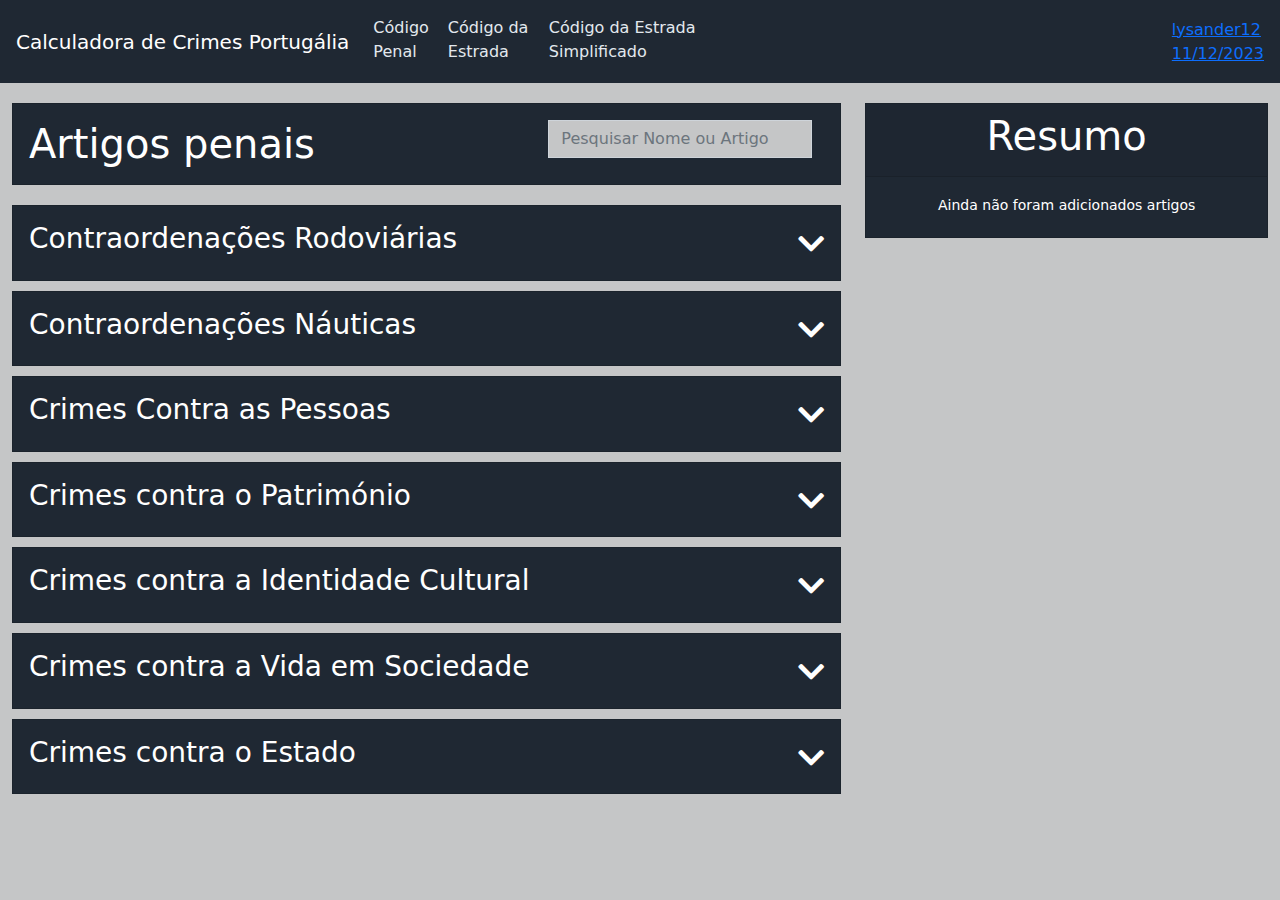
<file: index.html>
<!DOCTYPE html>
<!-- Test dummy comment -->
<html lang="pt">
    <head>
        <meta charset="utf-8">
        <meta name="viewport" content="width=device-width,initial-scale=1.0">
        <title>Artigos penais (PortugáliaRP)</title>
        <link href="css/index.css" rel="stylesheet"/>
        <link rel="icon" type="image/x-icon" href="/images/favico.ico">
        <script src="js/index.js"></script>
    </head>

    <body onload="load_crimes_from_db()">
        <div>
            <nav class="navbar navbar-expand-lg navbar-custom px-3 sticky-top-nav">
                <a class="navbar-brand router-link-active">Calculadora de Crimes Portugália</a>
                <button type="button" data-toggle="collapse" data-target="#navbarSupportedContent" aria-controls="navbarSupportedContent" aria-expanded="false" aria-label="Toggle navigation" class="navbar-toggler"><span class="navbar-toggler-icon"></span></button>
                <div id="navbarSupportedContent" class="navbar-collapse">
                    <ul class="navbar-nav">
                        <li class="nav-item"><a href="https://drive.google.com/file/d/17uWqHmNWbosthGiLpo7Wo7eP0AaSAwg8/view" target="_blank" aria-current="page" class="nav-link router-link-exact-active router-link-active">Código Penal</a></li>
                        <li class="nav-item"><a href="https://drive.google.com/file/d/1eW4DuVA-eI03Cnzy5a6ETiVr5wO8Xl3g/view" target="_blank" aria-current="page" class="nav-link router-link-exact-active router-link-active">Código da Estrada</a></li>
                        <li class="nav-item"><a href="https://docs.google.com/spreadsheets/d/1hyknz-w4QIgfel401Nq88V0oP7GjKsCYRo1sPHelaeI/edit?usp=sharing" target="_blank" aria-current="page" class="nav-link router-link-exact-active router-link-active">Código da Estrada Simplificado</a></li>
                    </ul>
                    <form class="form-inline my-2 my-lg-0 d-flex justify-content-end headerDetailsContainer"><small class="headerDetails align-middle"><a href="https://github.com/xlysander12/artigos-penais-portugalia" target="_blank">lysander12<br>11/12/2023</a></small></form>
                </div>
            </nav>
            <div class="container-fluid mainContainer">
                <div class="row">
    <!--                Parte da esquerda-->
                    <div class="col-md-8" style="user-select: none; -webkit-user-select: none; -ms-user-select: none">
    <!--                    Barra de pesquisa-->
                        <div class="card">
                            <div class="card-body">
                                <div class="row">
                                    <div class="col-md-12 mainHeader d-flex">
                                        <h1 class="d-flex">Artigos penais</h1>
                                        <div class="form-group articleSearchGroup">
                                            <input type="text" id="articleSearch" placeholder="Pesquisar Nome ou Artigo" class="form-control" oninput="search_crimes(document.getElementById('articleSearch').value)">
                                        </div>
                                    </div>
                                </div>
                            </div>
                        </div>
    <!--                    Crimes-->
                        <div class="row">
                            <div class="container-fluid articleContainer">
    <!--                            Texto da categoria contraordenacoes rodoviarias -->
                                <div class="row">
                                    <div class="col-md-12">
                                        <div class="card articleCategory">
                                            <div class="card-body">
                                                <h3 style="display: inline-flex">Contraordenações Rodoviárias</h3>
                                                <div class="d-inline-flex" style="position: absolute; right: 2%">
                                                    <a style="color: #ffffff; font-size: 30px" class="align-middle"><i class="fa fa-chevron-down alert-collapse" onclick="collapse_category('contraordenacoes_rodoviarias', this);"></i></a>
                                                </div>
                                            </div>
                                        </div>
                                    </div>
                                </div>

    <!--                            Crimes infracoes-->
                                <div id="contraordenacoes_rodoviarias" class="row articleListing">

                                </div>

                                <!--                            Texto da categoria contraordenacoes nauticas -->
                                <div class="row">
                                    <div class="col-md-12">
                                        <div class="card articleCategory">
                                            <div class="card-body">
                                                <h3 style="display: inline-flex">Contraordenações Náuticas</h3>
                                                <div class="d-inline-flex" style="position: absolute; right: 2%">
                                                    <a style="color: #ffffff; font-size: 30px" class="align-middle"><i class="fa fa-chevron-down alert-collapse" onclick="collapse_category('contraordenacoes_nauticas', this);"></i></a>
                                                </div>
                                            </div>
                                        </div>
                                    </div>
                                </div>

                                <!--                            Crimes infracoes-->
                                <div id="contraordenacoes_nauticas" class="row articleListing">

                                </div>

    <!--                            Texto categoria contra pessoas -->
                                <div class="row">
                                    <div class="col-md-12">
                                        <div class="card articleCategory">
                                            <div class="card-body">
                                                <h3 style="display: inline-flex">Crimes Contra as Pessoas</h3>
                                                <div class="d-inline-flex" style="position: absolute; right: 2%">
                                                    <a style="color: #ffffff; font-size: 30px" class="align-middle"><i class="fa fa-chevron-down alert-collapse" onclick="collapse_category('contra_pessoas', this);"></i></a>
                                                </div>
                                            </div>
                                        </div>
                                    </div>
                                </div>

                                <!--                            Crimes pessoas-->
                                <div id="contra_pessoas" class="row articleListing">

                                </div>

    <!--                            Texto categoria patrimonio-->
                                <div class="row">
                                    <div class="col-md-12">
                                        <div class="card articleCategory">
                                            <div class="card-body">
                                                <h3 style="display: inline-flex">Crimes contra o Património</h3>
                                                <div class="d-inline-flex" style="position: absolute; right: 2%">
                                                    <a style="color: #ffffff; font-size: 30px" class="align-middle"><i class="fa fa-chevron-down alert-collapse" onclick="collapse_category('contra_patrimonio', this);"></i></a>
                                                </div>
                                            </div>
                                        </div>
                                    </div>
                                </div>

    <!--                                Crimes patrimonio-->
                                <div id="contra_patrimonio" class="row articleListing">

                                </div>

    <!--                            Texto categoria Identidade Cultural-->
                                <div class="row">
                                    <div class="col-md-12">
                                        <div class="card articleCategory">
                                            <div class="card-body">
                                                <h3 style="display: inline-flex">Crimes contra a Identidade Cultural</h3>
                                                <div class="d-inline-flex" style="position: absolute; right: 2%">
                                                    <a style="color: #ffffff; font-size: 30px" class="align-middle"><i class="fa fa-chevron-down alert-collapse" onclick="collapse_category('contra_identidade_cultural', this);"></i></a>
                                                </div>
                                            </div>
                                        </div>
                                    </div>
                                </div>

    <!--                            Crimes Identidade Cultural-->
                                <div id="contra_identidade_cultural" class="row articleListing">

                                </div>

    <!--                            Texto categoria vida em sociedade-->
                                <div class="row">
                                    <div class="col-md-12">
                                        <div class="card articleCategory">
                                            <div class="card-body">
                                                <h3 style="display: inline-flex">Crimes contra a Vida em Sociedade</h3>
                                                <div class="d-inline-flex" style="position: absolute; right: 2%">
                                                    <a style="color: #ffffff; font-size: 30px" class="align-middle"><i class="fa fa-chevron-down alert-collapse" onclick="collapse_category('contra_vida_sociedade', this);"></i></a>
                                                </div>
                                            </div>
                                        </div>
                                    </div>
                                </div>

    <!--                            Crimes vida em sociedade-->
                                <div id="contra_vida_sociedade" class="row articleListing">

                                </div>

    <!--                            Texto categoria estado-->
                                <div class="row">
                                    <div class="col-md-12">
                                        <div class="card articleCategory">
                                            <div class="card-body">
                                                <h3 style="display: inline-flex">Crimes contra o Estado</h3>
                                                <div class="d-inline-flex" style="position: absolute; right: 2%">
                                                    <a style="color: #ffffff; font-size: 30px" class="align-middle"><i class="fa fa-chevron-down alert-collapse" onclick="collapse_category('contra_estado', this);"></i></a>
                                                </div>
                                            </div>
                                        </div>
                                    </div>
                                </div>

    <!--                            Crimes estado-->
                                <div id="contra_estado" class="row articleListing">

                                </div>
                            </div>
                        </div>
                    </div>


    <!--                Parte da direita-->
                    <div class="col-md-4">
                        <div id="summary_whole_box" class="card sticky-top-resume">
                            <div class="card-header">
                                <h1 class="text-center">Resumo</h1>
                            </div>

                                <div id="article_list" class="card-body articleList">
                                <p class="text-center"><small>Ainda não foram adicionados artigos</small></p>
                            </div>
                        </div>
                    </div>
                </div>
            </div>
        </div>
    </body>

</html>
</file>
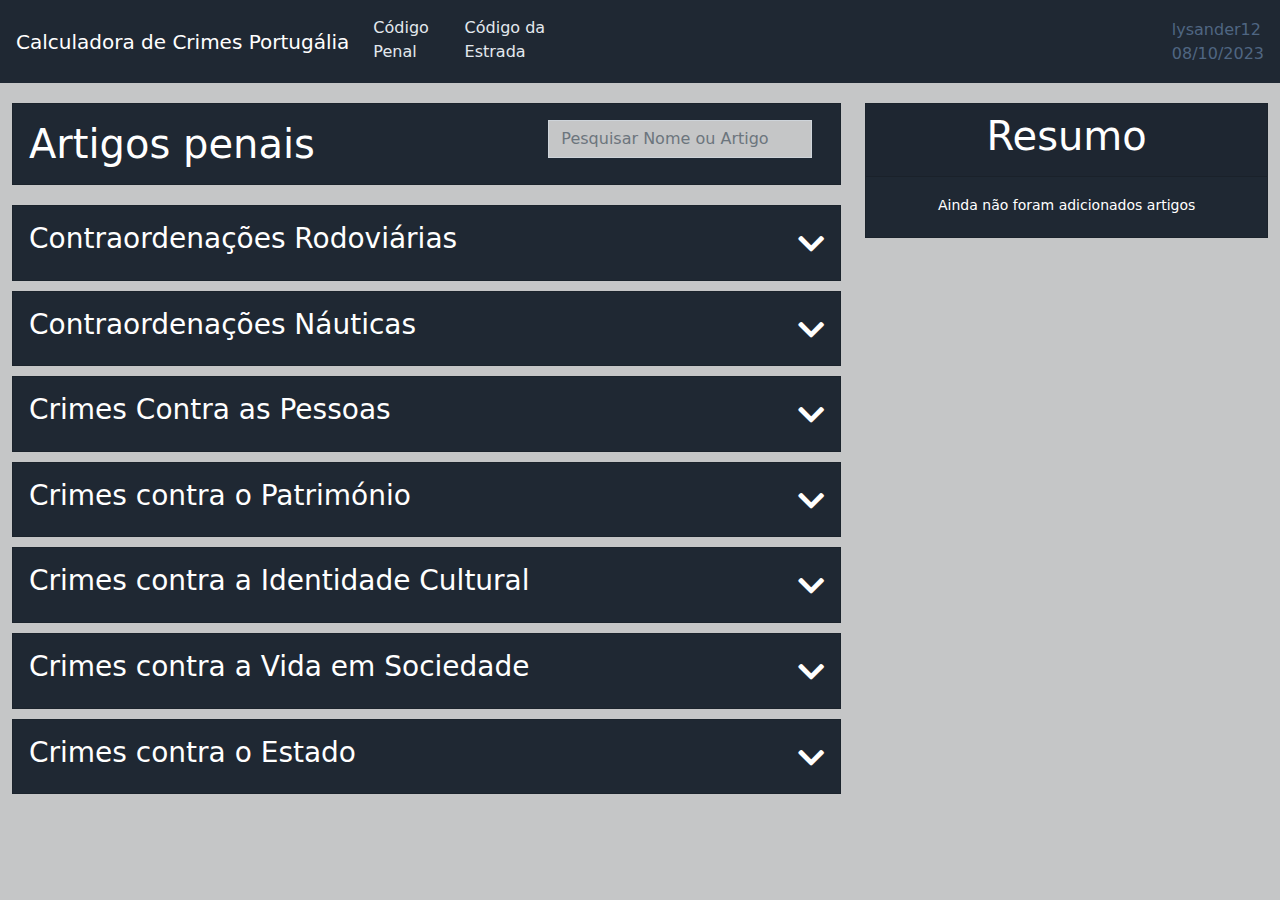
<file: calculadora_crimes.html>
<!DOCTYPE html>
<html lang="pt">
    <head>
        <meta charset="utf-8">
        <meta name="viewport" content="width=device-width,initial-scale=1.0">
        <title>Artigos penais (PortugáliaRP)</title>
        <link href="css/index.css" rel="stylesheet"/>
        <link rel="icon" type="image/x-icon" href="/images/favico.ico">
        <script src="js/index.js"></script>
    </head>

    <body onload="load_crimes_from_db()" style="user-select: none; -webkit-user-select: none; -ms-user-select: none">
        <div>
            <nav class="navbar navbar-expand-lg navbar-custom px-3 sticky-top-nav">
                <a class="navbar-brand router-link-active">Calculadora de Crimes Portugália</a>
                <button type="button" data-toggle="collapse" data-target="#navbarSupportedContent" aria-controls="navbarSupportedContent" aria-expanded="false" aria-label="Toggle navigation" class="navbar-toggler"><span class="navbar-toggler-icon"></span></button>
                <div id="navbarSupportedContent" class="navbar-collapse">
                    <ul class="navbar-nav">
                        <li class="nav-item"><a href="https://drive.google.com/file/d/17uWqHmNWbosthGiLpo7Wo7eP0AaSAwg8/view" target="_blank" aria-current="page" class="nav-link router-link-exact-active router-link-active">Código Penal</a></li>
                        <li class="nav-item"><a href="https://drive.google.com/file/d/1eW4DuVA-eI03Cnzy5a6ETiVr5wO8Xl3g/view" target="_blank" aria-current="page" class="nav-link router-link-exact-active router-link-active">Código da Estrada</a></li>
                    </ul>
                    <form class="form-inline my-2 my-lg-0 d-flex justify-content-end headerDetailsContainer"><small class="headerDetails align-middle">lysander12<br>08/10/2023</small></form>
                </div>
            </nav>
            <div class="container-fluid mainContainer">
                <div class="row">
    <!--                Parte da esquerda-->
                    <div class="col-md-8">
    <!--                    Barra de pesquisa-->
                        <div class="card">
                            <div class="card-body">
                                <div class="row">
                                    <div class="col-md-12 mainHeader d-flex">
                                        <h1 class="d-flex">Artigos penais</h1>
                                        <div class="form-group articleSearchGroup">
                                            <input type="text" id="articleSearch" placeholder="Pesquisar Nome ou Artigo" class="form-control" oninput="search_crimes(document.getElementById('articleSearch').value)">
                                        </div>
                                    </div>
                                </div>
                            </div>
                        </div>
    <!--                    Crimes-->
                        <div class="row">
                            <div class="container-fluid articleContainer">
    <!--                            Texto da categoria contraordenacoes rodoviarias -->
                                <div class="row">
                                    <div class="col-md-12">
                                        <div class="card articleCategory">
                                            <div class="card-body">
                                                <h3 style="display: inline-flex">Contraordenações Rodoviárias</h3>
                                                <div class="d-inline-flex" style="position: absolute; right: 2%">
                                                    <a style="color: #ffffff; font-size: 30px" class="align-middle"><i class="fa fa-chevron-down alert-collapse" onclick="collapse_category('contraordenacoes_rodoviarias', this);"></i></a>
                                                </div>
                                            </div>
                                        </div>
                                    </div>
                                </div>

    <!--                            Crimes infracoes-->
                                <div id="contraordenacoes_rodoviarias" class="row articleListing">

                                </div>

                                <!--                            Texto da categoria contraordenacoes nauticas -->
                                <div class="row">
                                    <div class="col-md-12">
                                        <div class="card articleCategory">
                                            <div class="card-body">
                                                <h3 style="display: inline-flex">Contraordenações Náuticas</h3>
                                                <div class="d-inline-flex" style="position: absolute; right: 2%">
                                                    <a style="color: #ffffff; font-size: 30px" class="align-middle"><i class="fa fa-chevron-down alert-collapse" onclick="collapse_category('contraordenacoes_nauticas', this);"></i></a>
                                                </div>
                                            </div>
                                        </div>
                                    </div>
                                </div>

                                <!--                            Crimes infracoes-->
                                <div id="contraordenacoes_nauticas" class="row articleListing">

                                </div>

    <!--                            Texto categoria contra pessoas -->
                                <div class="row">
                                    <div class="col-md-12">
                                        <div class="card articleCategory">
                                            <div class="card-body">
                                                <h3 style="display: inline-flex">Crimes Contra as Pessoas</h3>
                                                <div class="d-inline-flex" style="position: absolute; right: 2%">
                                                    <a style="color: #ffffff; font-size: 30px" class="align-middle"><i class="fa fa-chevron-down alert-collapse" onclick="collapse_category('contra_pessoas', this);"></i></a>
                                                </div>
                                            </div>
                                        </div>
                                    </div>
                                </div>

                                <!--                            Crimes pessoas-->
                                <div id="contra_pessoas" class="row articleListing">

                                </div>

    <!--                            Texto categoria patrimonio-->
                                <div class="row">
                                    <div class="col-md-12">
                                        <div class="card articleCategory">
                                            <div class="card-body">
                                                <h3 style="display: inline-flex">Crimes contra o Património</h3>
                                                <div class="d-inline-flex" style="position: absolute; right: 2%">
                                                    <a style="color: #ffffff; font-size: 30px" class="align-middle"><i class="fa fa-chevron-down alert-collapse" onclick="collapse_category('contra_patrimonio', this);"></i></a>
                                                </div>
                                            </div>
                                        </div>
                                    </div>
                                </div>

    <!--                                Crimes patrimonio-->
                                <div id="contra_patrimonio" class="row articleListing">

                                </div>

    <!--                            Texto categoria Identidade Cultural-->
                                <div class="row">
                                    <div class="col-md-12">
                                        <div class="card articleCategory">
                                            <div class="card-body">
                                                <h3 style="display: inline-flex">Crimes contra a Identidade Cultural</h3>
                                                <div class="d-inline-flex" style="position: absolute; right: 2%">
                                                    <a style="color: #ffffff; font-size: 30px" class="align-middle"><i class="fa fa-chevron-down alert-collapse" onclick="collapse_category('contra_identidade_cultural', this);"></i></a>
                                                </div>
                                            </div>
                                        </div>
                                    </div>
                                </div>

    <!--                            Crimes Identidade Cultural-->
                                <div id="contra_identidade_cultural" class="row articleListing">

                                </div>

    <!--                            Texto categoria vida em sociedade-->
                                <div class="row">
                                    <div class="col-md-12">
                                        <div class="card articleCategory">
                                            <div class="card-body">
                                                <h3 style="display: inline-flex">Crimes contra a Vida em Sociedade</h3>
                                                <div class="d-inline-flex" style="position: absolute; right: 2%">
                                                    <a style="color: #ffffff; font-size: 30px" class="align-middle"><i class="fa fa-chevron-down alert-collapse" onclick="collapse_category('contra_vida_sociedade', this);"></i></a>
                                                </div>
                                            </div>
                                        </div>
                                    </div>
                                </div>

    <!--                            Crimes vida em sociedade-->
                                <div id="contra_vida_sociedade" class="row articleListing">

                                </div>

    <!--                            Texto categoria estado-->
                                <div class="row">
                                    <div class="col-md-12">
                                        <div class="card articleCategory">
                                            <div class="card-body">
                                                <h3 style="display: inline-flex">Crimes contra o Estado</h3>
                                                <div class="d-inline-flex" style="position: absolute; right: 2%">
                                                    <a style="color: #ffffff; font-size: 30px" class="align-middle"><i class="fa fa-chevron-down alert-collapse" onclick="collapse_category('contra_estado', this);"></i></a>
                                                </div>
                                            </div>
                                        </div>
                                    </div>
                                </div>

    <!--                            Crimes estado-->
                                <div id="contra_estado" class="row articleListing">

                                </div>
                            </div>
                        </div>
                    </div>


    <!--                Parte da direita-->
                    <div class="col-md-4">
                        <div id="summary_whole_box" class="card sticky-top-resume">
                            <div class="card-header">
                                <h1 class="text-center">Resumo</h1>
                            </div>

                                <div id="article_list" class="card-body articleList">
                                <p class="text-center"><small>Ainda não foram adicionados artigos</small></p>
                            </div>
                        </div>
                    </div>
                </div>
            </div>
        </div>
    </body>

</html>
</file>
